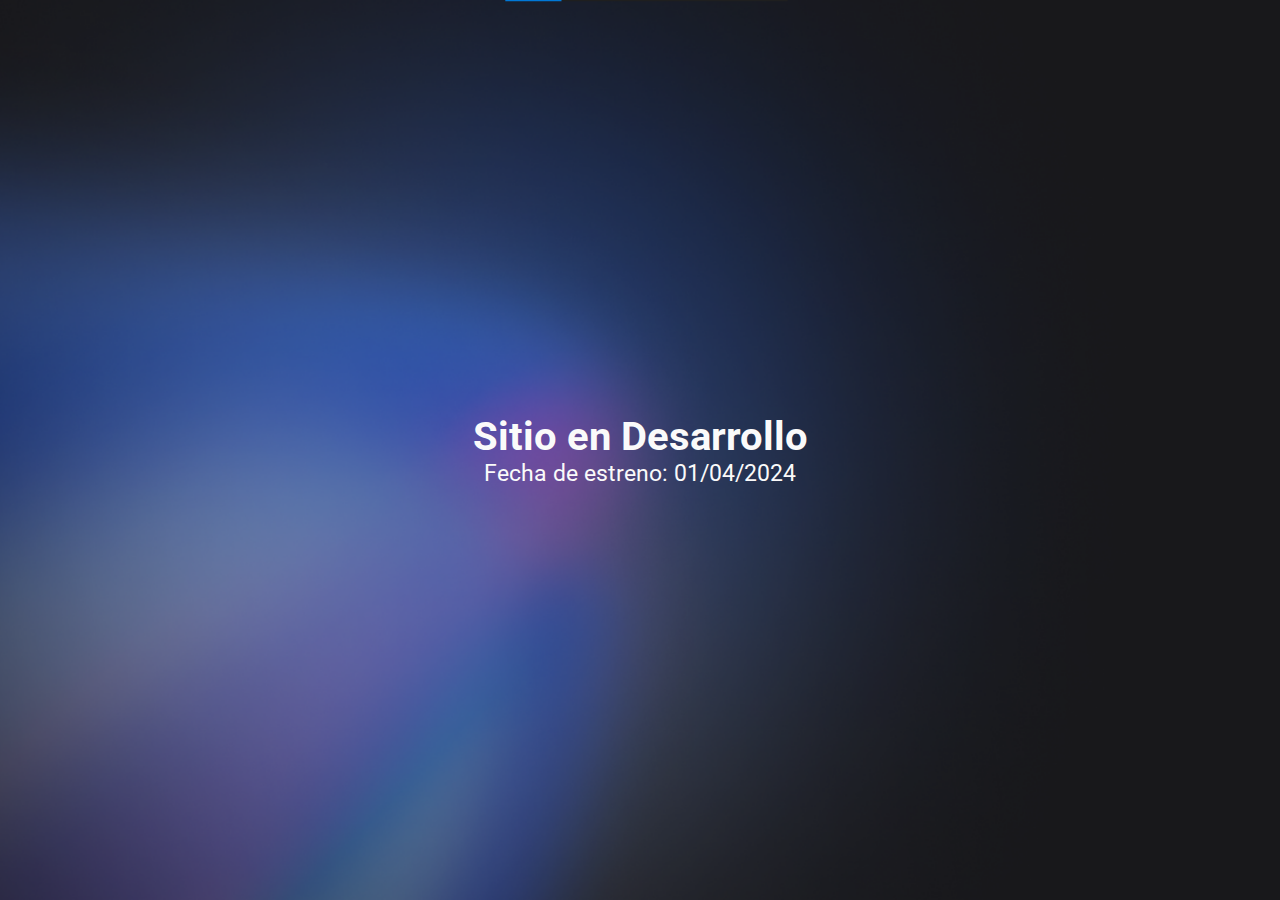
<file: Blog/Home.html>
<!DOCTYPE html>
<html lang="es">
<head>
    <meta charset="UTF-8">
    <meta name="viewport" content="width=device-width, initial-scale=1.0">
    <title>Blog - Home</title>
    <link rel="preconnect" href="https://fonts.googleapis.com">
    <link rel="preconnect" href="https://fonts.gstatic.com" crossorigin>
    <link href="https://fonts.googleapis.com/css2?family=Libre+Franklin:ital,wght@0,100..900;1,100..900&family=Roboto&display=swap" rel="stylesheet">
    <style>
        *{margin:0;padding:0;box-sizing:border-box;}body{width:100%;height:100vh;display:flex;justify-content:center;align-items:center;background-image:url(./img/bg.png);background-position:center;background-repeat:no-repeat;background-size:cover;font-family:"Roboto",sans-serif;font-weight:400;font-style:normal;}.container-home{text-align:center;}h1,p{color:#fafafa;}h1{font-size:40px;}p{font-size:23px;}
    </style>
</head>
<body>
    <div class="container-home">
        <h1>Sitio en Desarrollo</h1>
        <p>Fecha de estreno: 01/04/2024</p>
    </div>
</body>
</html>
</file>
